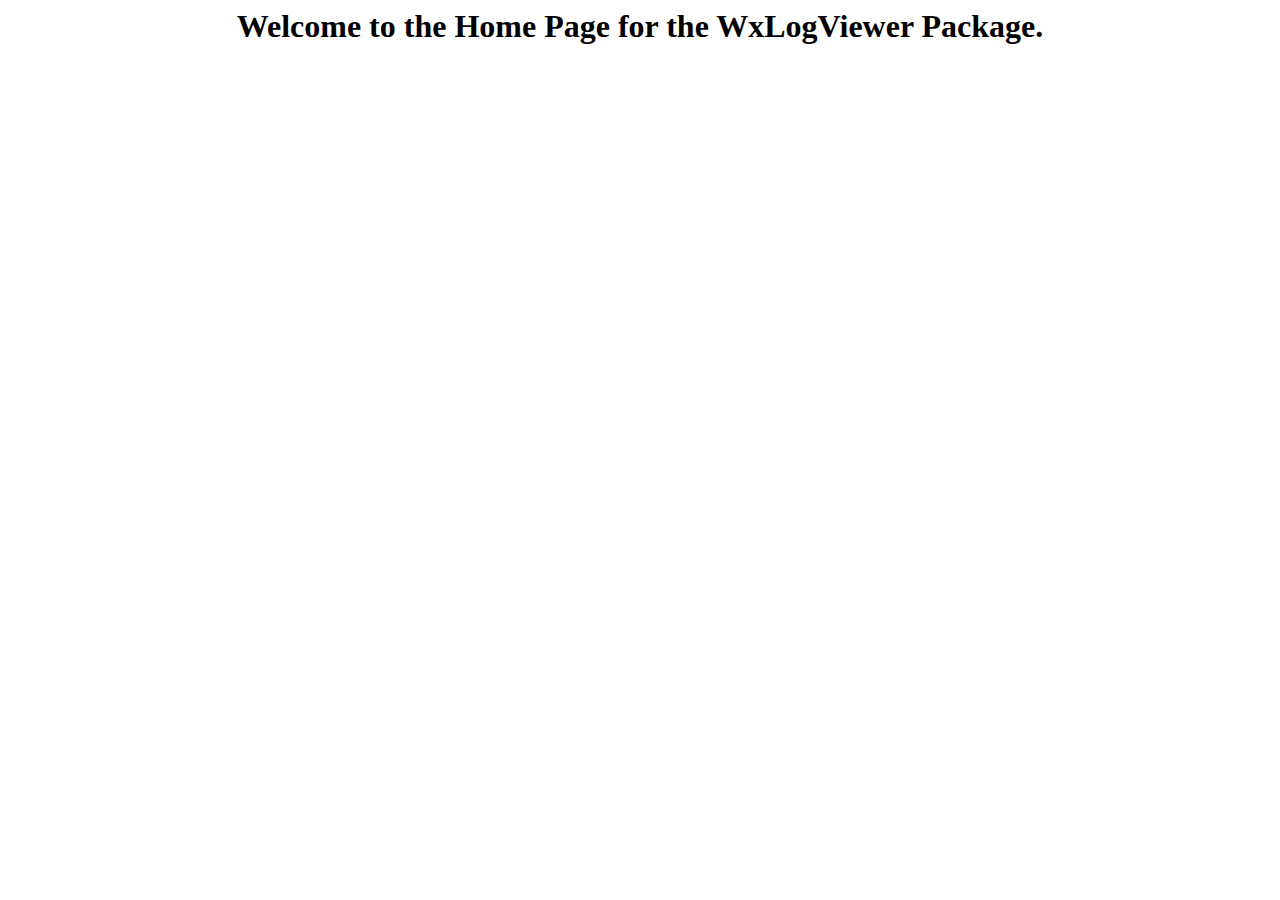
<file: packages/WxLogViewer/pub/index.html>
<META http-equiv='Content-Type' content='text/html; charset=UTF-8'>
<HTML><BODY><CENTER><H1><font face="Tahoma">Welcome to the Home Page for the WxLogViewer Package.</font></H1></CENTER></BODY></HTML>
</file>
